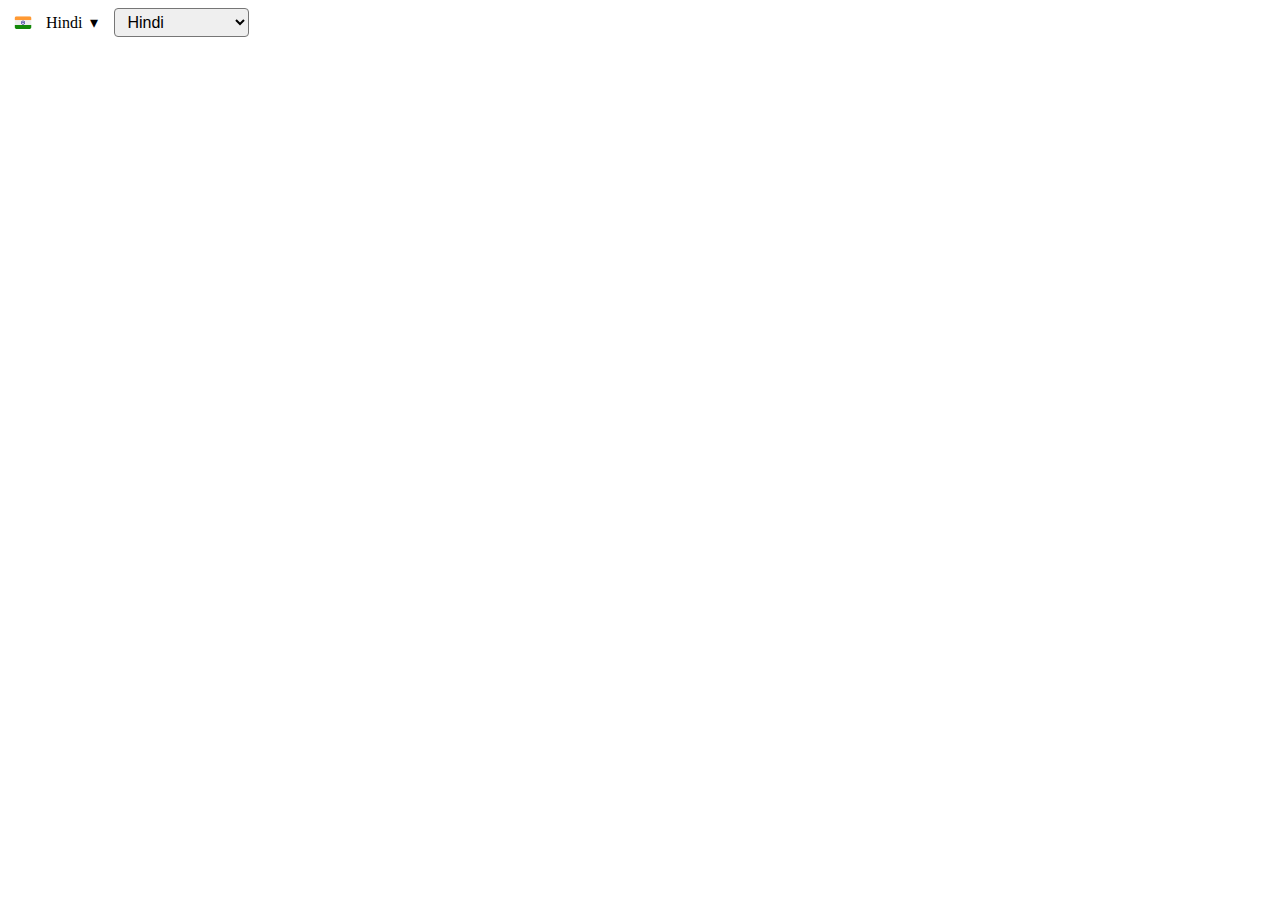
<file: amazon/try.html>
<!DOCTYPE html>
<html lang="en">
<head>
    <meta charset="UTF-8">
    <meta name="viewport" content="width=device-width, initial-scale=1.0">
    <title>Document</title>
    <style>
        /* Add to your style.css */
.dropdown {
  display: flex;
  align-items: center;
  gap: 8px;
}

.dropdown-toggle {
  display: flex;
  align-items: center;
  gap: 8px;
  cursor: pointer;
  font-size: 16px;
}

.dropdown-toggle img {
  width: 30px;
  height: 20px;
}

.dropdown-menu {
  margin-left: 8px;
  padding: 4px 8px;
  border-radius: 4px;
  font-size: 16px;
}
    </style>
</head>
<body>
    <div class="dropdown">
  <label for="language-select" class="dropdown-toggle">
    <img src="image/india-flag.svg" alt="India" id="selected-flag"> 
    <span id="selected-language">Hindi</span>
    <span class="arrow">&#9662;</span>
  </label>
  <select id="language-select" class="dropdown-menu">
    <option value="hi" data-flag="image/india-flag.svg">Hindi</option>
    <option value="be" data-flag="image/belgium.png">Belgium</option>
    <option value="ie" data-flag="image/ireland.png">Ireland</option>
    <option value="ua" data-flag="image/ukraine.png">Ukraine</option>
    <option value="us" data-flag="image/united-states.png">United States</option>
  </select>
  <!-- Place before </body> -->
<script>
const select = document.getElementById('language-select');
const flag = document.getElementById('selected-flag');
const lang = document.getElementById('selected-language');

select.addEventListener('change', function() {
  const selected = select.options[select.selectedIndex];
  flag.src = selected.getAttribute('data-flag');
  lang.textContent = selected.textContent;
});
</script>
</div>
</body>
</html>
</file>
